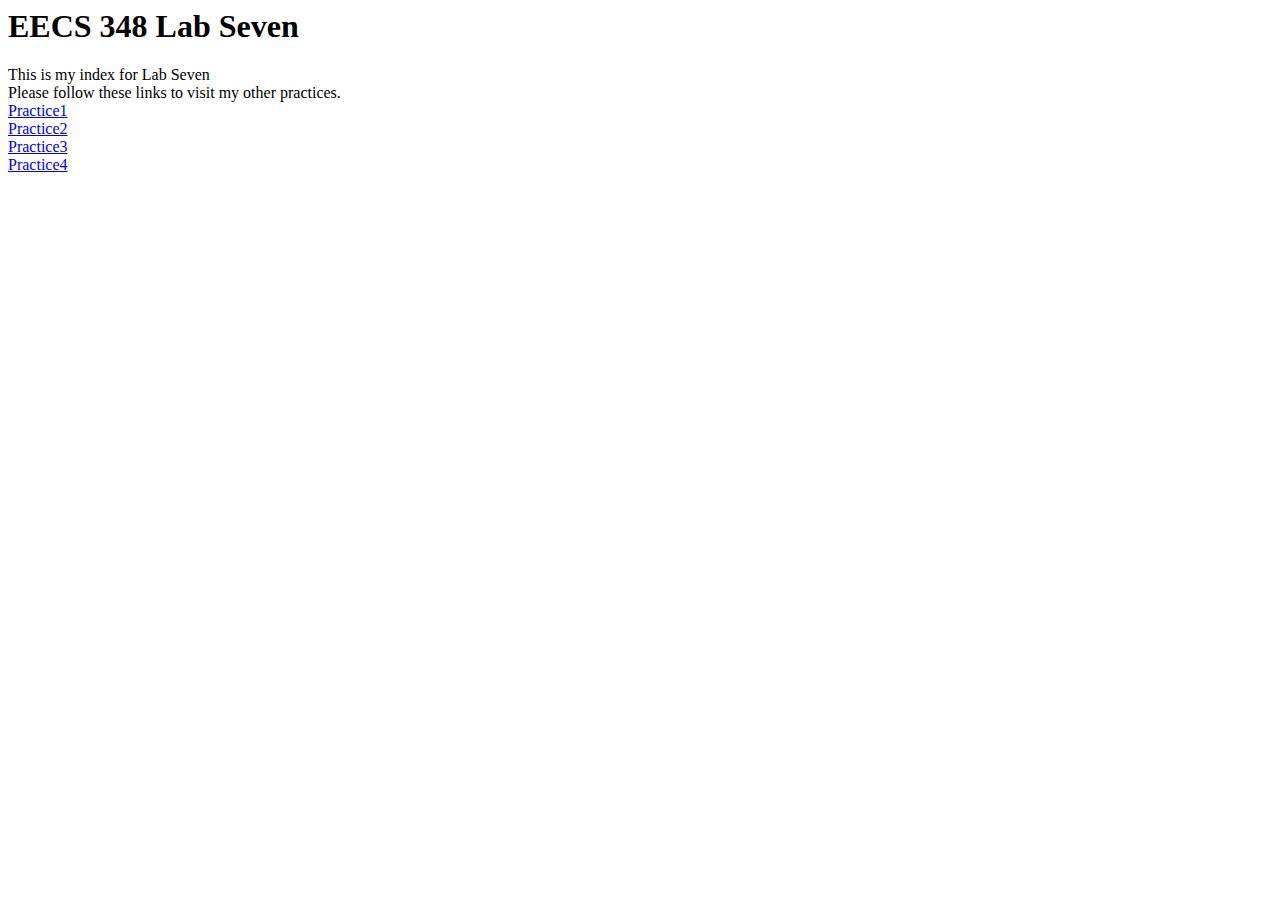
<file: public_html/index.html>
<html>

<head>
    <h1>EECS 348 Lab Seven</h1>
</head>

<body>
    This is my index for Lab Seven<br>

    Please follow these links to visit my other practices.<br>
    <a href="practice1.html">Practice1</a> <br>
    <a href="practice2.html">Practice2</a> <br>
    <a href="practice3.html">Practice3</a> <br>
    <a href="practice4.html">Practice4</a> <br>
</body>

</html>
</file>
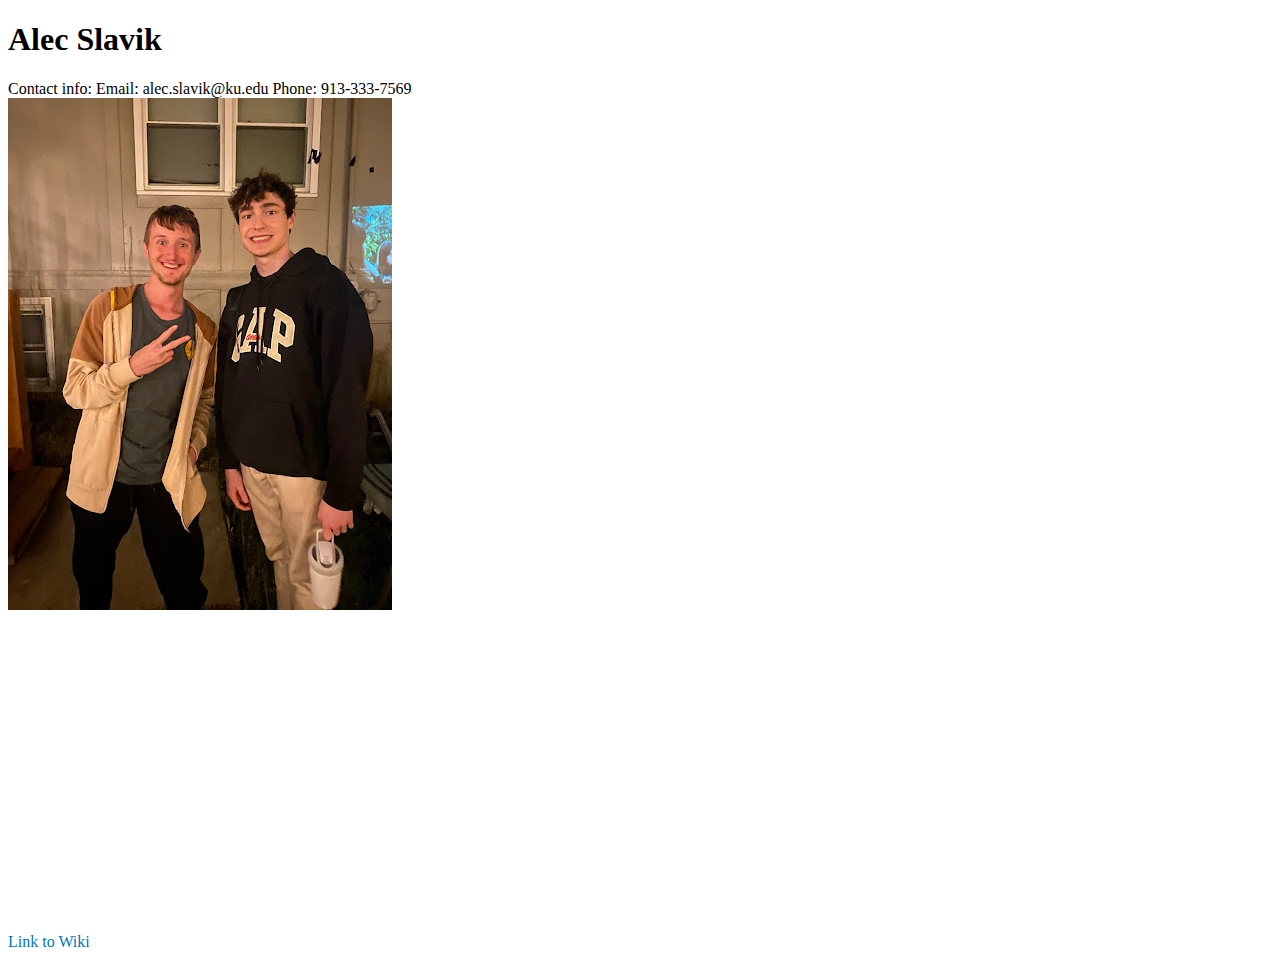
<file: public_html/practice1.html>
<!DOCTYPE html>
<html>

<head>
    <title>Alec's Profile</title>
    <style>
        a {
            text-decoration: none;
            color: #0077b5;
        }

        a:hover {
            text-decoration: underline;
        }
    </style>
</head>

<body>
    <h1>Alec Slavik</h1>
    
    Contact info:
    Email: alec.slavik@ku.edu
    Phone: 913-333-7569
    <br>
    <img src="image_me.jpg">
    <br>
    <iframe width="560" height="315" src="https://www.youtube.com/embed/1qBsuvttmOg" frameborder="0" allowfullscreen></iframe>
    <br>
    <a href="https://en.wikipedia.org/wiki/Halloween">Link to Wiki</a>
</body>

</html>
</file>
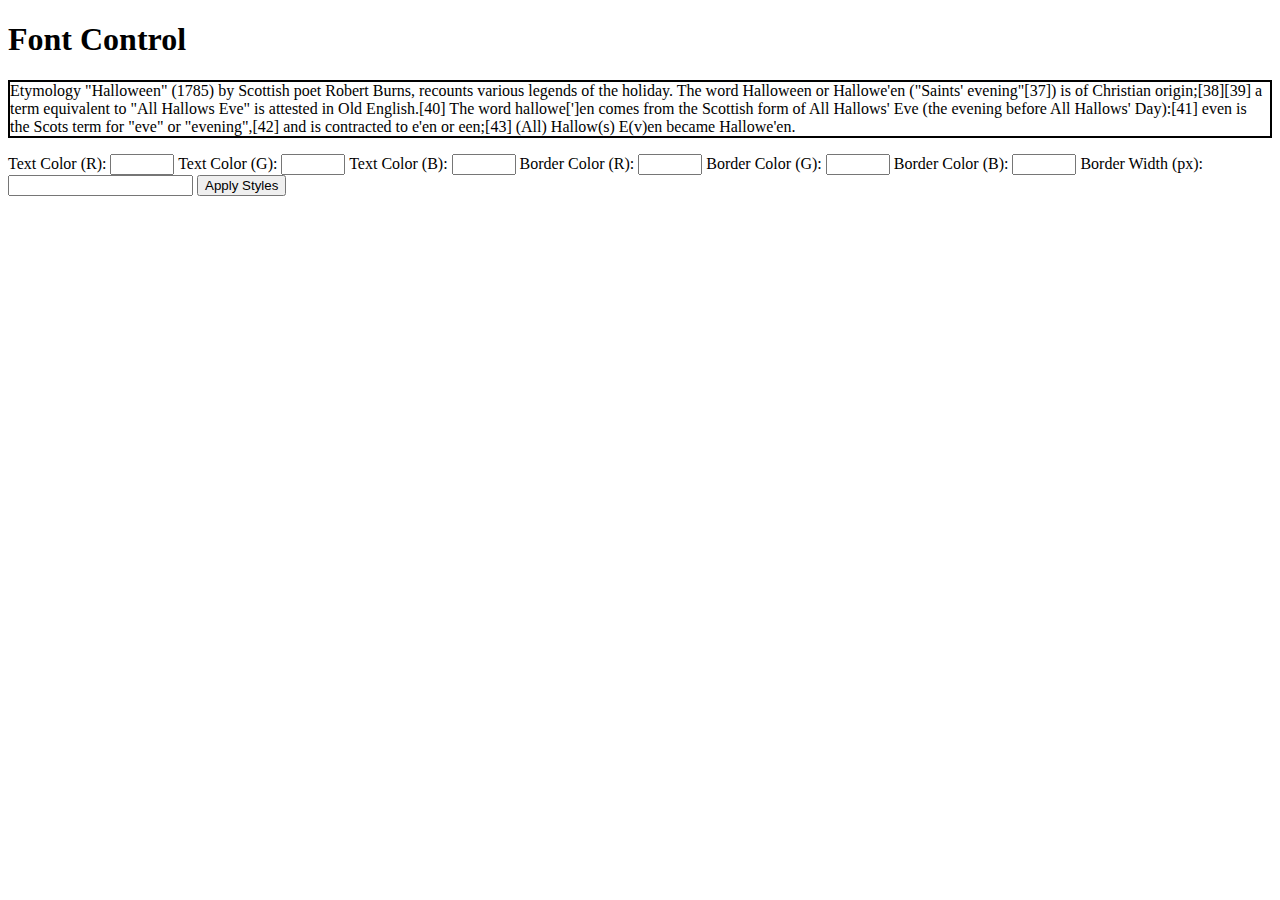
<file: public_html/practice2.html>
<!DOCTYPE html>
<html>

<head>
    <title>Font Control</title>
    <link rel="stylesheet" type="text/css" href="styles.css">
</head>

<body>
    <h1>Font Control</h1>
    
    <p id="text">Etymology

"Halloween" (1785) by Scottish poet Robert Burns, recounts various legends of the holiday.
The word Halloween or Hallowe'en ("Saints' evening"[37]) is of Christian origin;[38][39] a term equivalent to "All Hallows Eve" is attested in Old English.[40] The word hallowe[']en comes from the Scottish form of All Hallows' Eve (the evening before All Hallows' Day):[41] even is the Scots term for "eve" or "evening",[42] and is contracted to e'en or een;[43] (All) Hallow(s) E(v)en became Hallowe'en.</p>
    
    <label for="textColorR">Text Color (R):</label>
    <input type="number" id="textColorR" min="0" max="255">
    
    <label for="textColorG">Text Color (G):</label>
    <input type="number" id="textColorG" min="0" max="255">
    
    <label for="textColorB">Text Color (B):</label>
    <input type="number" id="textColorB" min="0" max="255">
    
    <label for="borderColorR">Border Color (R):</label>
    <input type="number" id="borderColorR" min="0" max="255">
    
    <label for="borderColorG">Border Color (G):</label>
    <input type="number" id="borderColorG" min="0" max="255">
    
    <label for="borderColorB">Border Color (B):</label>
    <input type="number" id="borderColorB" min="0" max="255">
    
    <label for="borderWidth">Border Width (px):</label>
    <input type="number" id="borderWidth" min="0">
    
    <button onclick="applyStyles()">Apply Styles</button>
    
    <script>
        function applyStyles() {
            const textColorR = document.getElementById("textColorR").value;
            const textColorG = document.getElementById("textColorG").value;
            const textColorB = document.getElementById("textColorB").value;
            const borderColorR = document.getElementById("borderColorR").value;
            const borderColorG = document.getElementById("borderColorG").value;
            const borderColorB = document.getElementById("borderColorB").value;
            const borderWidth = document.getElementById("borderWidth").value;
            
            document.getElementById("text").style.color = `rgb(${textColorR},${textColorG},${textColorB})`;
            document.getElementById("text").style.borderWidth = `${borderWidth}px`;
            document.getElementById("text").style.borderColor = `rgb(${borderColorR},${borderColorG},${borderColorB})`;
        }
    </script>
</body>

</html>
</file>
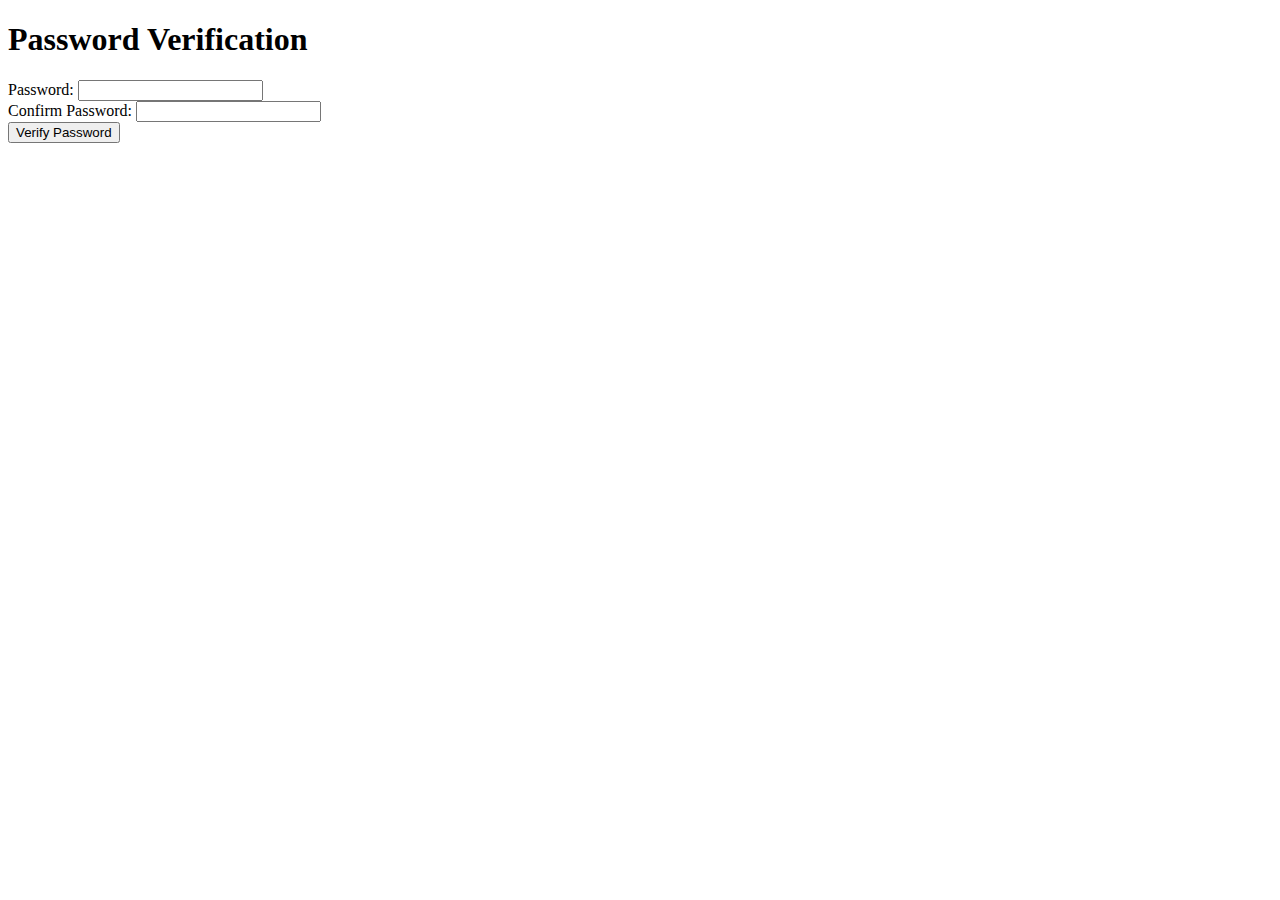
<file: public_html/practice3.html>
<!DOCTYPE html>
<html>

<head>
    <title>Password Verification</title>
</head>

<body>
    <h1>Password Verification</h1>

    <form id="passwordForm">
        <label for="password1">Password:</label>
        <input type="text" id="password1" required><br>

        <label for="password2">Confirm Password:</label>
        <input type="text" id="password2" required><br>

        <button type="button" onclick="verifyPassword()">Verify Password</button>
    </form>

    <p id="message"></p>

    <script>
        function verifyPassword() {
            const password1 = document.getElementById("password1").value;
            const password2 = document.getElementById("password2").value;
            const message = document.getElementById("message");

            if (password1.length < 8) {
                message.textContent = "Password must be at least 8 characters long.";
            } else if (password1 !== password2) {
                message.textContent = "Passwords do not match.";
            } else {
                message.textContent = "Passwords match!";
            }
        }
    </script>
</body>

</html>
</file>
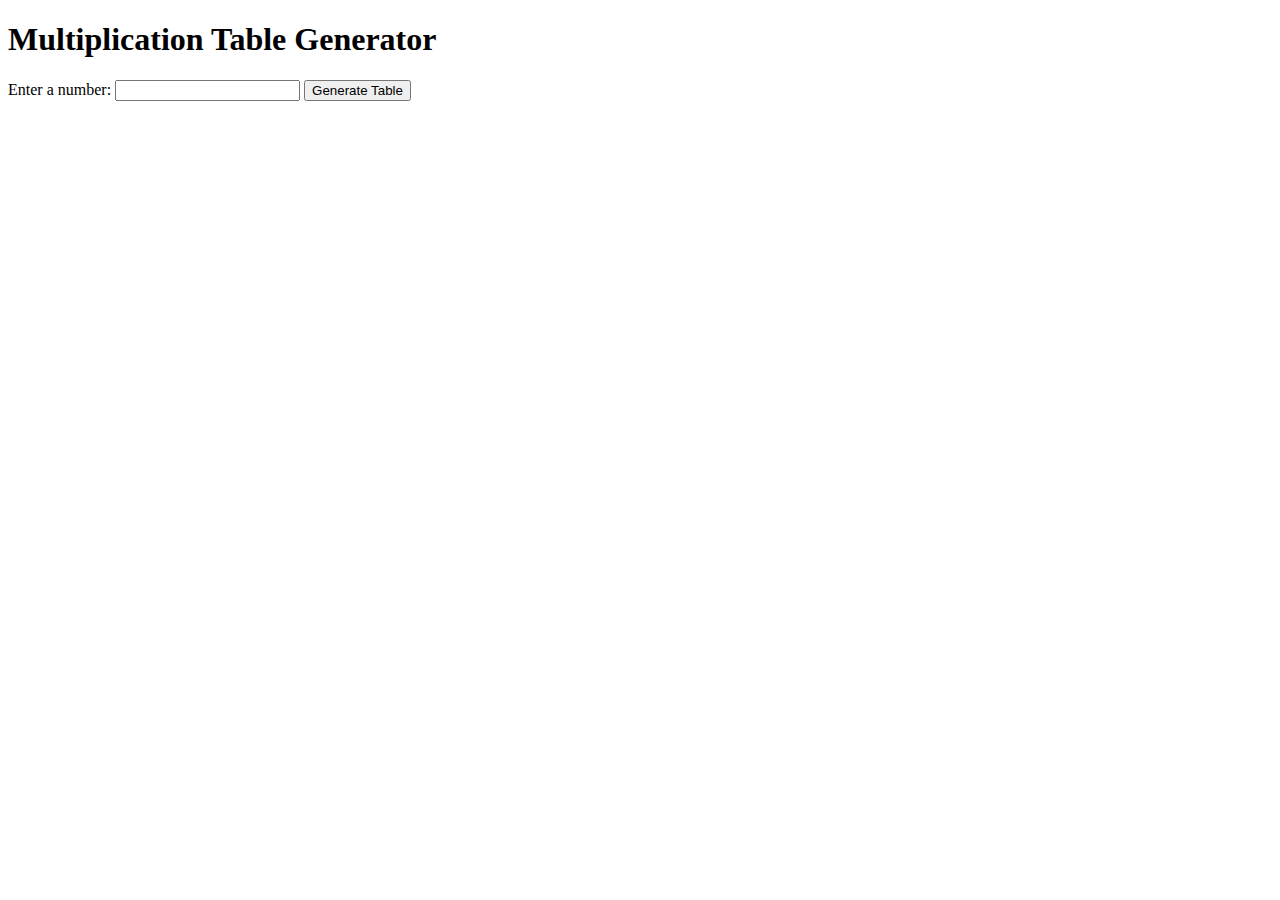
<file: public_html/practice4.html>
<!DOCTYPE html>
<html>
<head>
    <title>Multiplication Table Generator</title>
</head>

<body>
    <h1>Multiplication Table Generator</h1>

    <form method="post" action="practice4.php">
        Enter a number:
        <input type="text" name="number" required>
        <input type="submit" value="Generate Table">
    </form>

    <iframe src="practice4.php" style="display: none; height: 100px;"></iframe>


</body>

</html>
</file>
<file: public_html/styles.css>
#text {
    color: rgb(0, 0, 0);
    border: 2px solid rgb(0, 0, 0);
}

button {
    cursor: pointer;
}

button:hover {
    text-decoration: underline;
}

button:active {
    background-color: #ccc;
}
</file>
